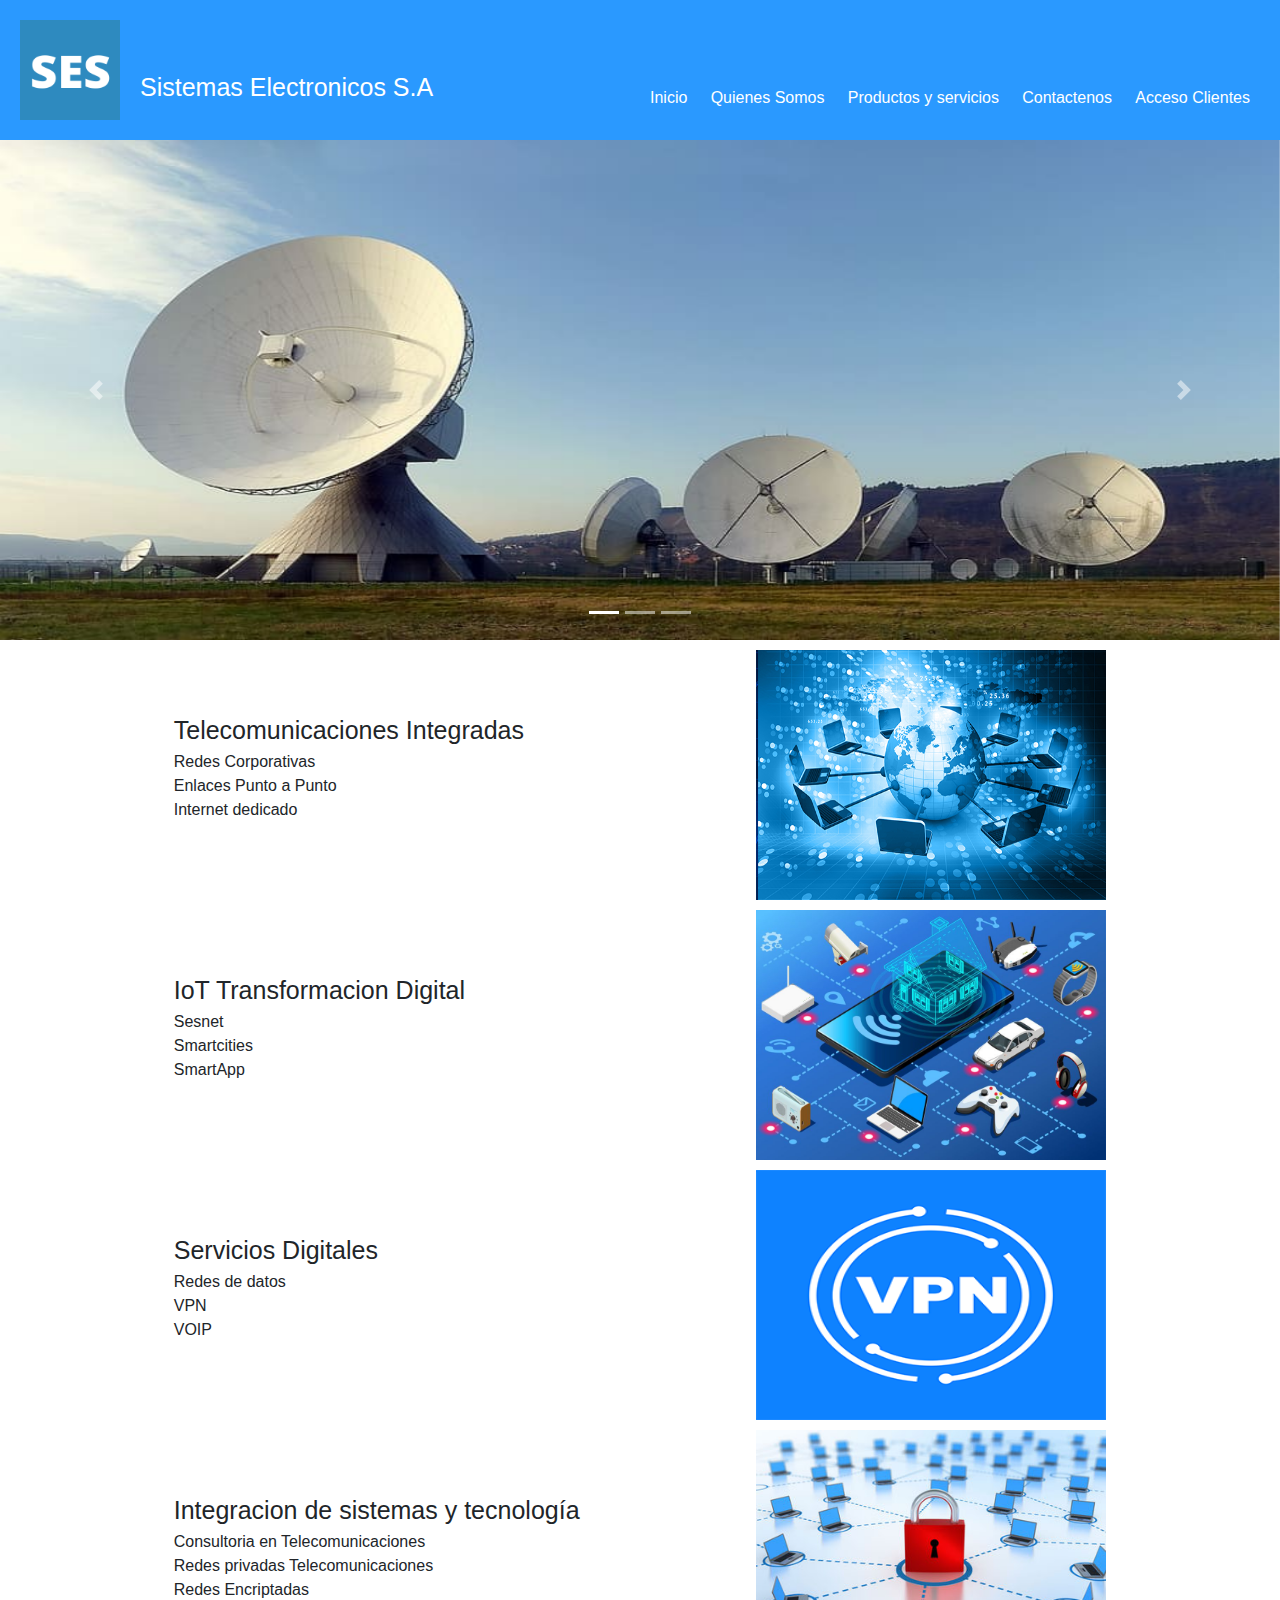
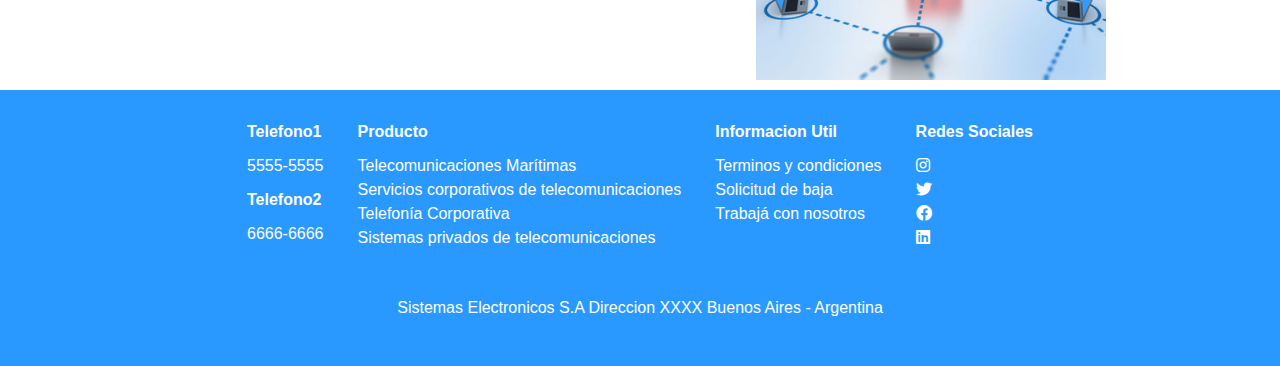
<file: index.html>
<!DOCTYPE html>
<html lang="en">
<head>
    <meta charset="UTF-8">
    <meta http-equiv="X-UA-Compatible" content="IE=edge">
    <meta name="viewport" content="width=device-width, initial-scale=1.0">
    <!-- ESTILOS Y FUENTES -->
    <link rel="stylesheet" href="estilos.css">
    <link href="https://fonts.googleapis.com/css2?family=Open+Sans&display=swap" rel="stylesheet">
    <link rel="stylesheet" href="https://maxcdn.bootstrapcdn.com/bootstrap/4.5.2/css/bootstrap.min.css">
    <link href="https://cdn.jsdelivr.net/npm/bootstrap@5.1.3/dist/css/bootstrap.min.css" rel="stylesheet" integrity="sha384-1BmE4kWBq78iYhFldvKuhfTAU6auU8tT94WrHftjDbrCEXSU1oBoqyl2QvZ6jIW3" crossorigin="anonymous">

    <script src="https://cdn.jsdelivr.net/npm/bootstrap@5.1.3/dist/js/bootstrap.bundle.min.js" integrity="sha384-ka7Sk0Gln4gmtz2MlQnikT1wXgYsOg+OMhuP+IlRH9sENBO0LRn5q+8nbTov4+1p" crossorigin="anonymous"></script>

    <meta name="description" content="Este es el sitio web de SES Sistemas Electrónicos S.A. una de las empresas Argentinas con mayor trayectoria en el sector de las telecomunicaciones.">
    <meta name="keywords"  content="TELECOMUNICACIONES, REDES, VOIP, VPN, ENLACES PUNTO A PUNTO, INTERNET DEDICADO, IOT">

    <!-- FONT AWESOME -->
    <link rel="stylesheet" href="https://cdnjs.cloudflare.com/ajax/libs/font-awesome/6.0.0-beta3/css/all.min.css">

    <title>SES Sistemas Electronicos S.A.</title>

</head>
    <body>
        <div class="contenedor">
        <header>
            <!-- LOGO + BARRA DE NAVEGACION -->
            <nav>
                <div class="headerContenedor">
                    <div class="seccionIzquierda">
                        <div class="logoTitulo">
                            <a href="index.html"><img src="img/SES.png" alt="Logo SES" class="logo"></a>
                            <h1>Sistemas Electronicos S.A</h1>
                        </div>
                    </div>
                    <div class="seccionDerecha">
                        <div class="navegacion">
                            <ul class="navMenu">
                                <li><a href="index.html">Inicio</a></li>
                                <li><a href="quienesSomos.html">Quienes Somos</a></li>
                                <li><a href="productos.html">Productos y servicios</a></li>
                                <li><a href="contactenos.html">Contactenos</a></li>
                                <li><a href="clientes.html">Acceso Clientes</a></li>
                            </ul>
                        </div>
                    </div>
                </div>
            </nav>
    </header>
    <section>
        <!-- SECCION PARA SLIDER -->
        <div id="demo" class="carousel slide" data-ride="carousel">
            <!-- Indicadores -->
            <ul class="carousel-indicators">
              <li data-target="#demo" data-slide-to="0" class="active"></li>
              <li data-target="#demo" data-slide-to="1"></li>
              <li data-target="#demo" data-slide-to="2"></li>
            </ul>
            
            <!-- Slider -->
            <div class="carousel-inner">
              <div class="carousel-item active">
                <img src="img/imagen4.jpg" alt="banner1" width="1100" height="500">
              </div>
              <div class="carousel-item">
                <img src="img/imagen3.jpg" alt="banner2" width="1100" height="500">
              </div>
              <div class="carousel-item">
                <img src="img/imagen.jpg" alt="banner3" width="1100" height="500">
              </div>
            </div>
            
            <!-- Controles -->
            <a class="carousel-control-prev" href="#demo" data-slide="prev">
              <span class="carousel-control-prev-icon"></span>
            </a>
            <a class="carousel-control-next" href="#demo" data-slide="next">
              <span class="carousel-control-next-icon"></span>
            </a>
          </div>
    </section>
    <main>
        <!-- MAIN CON INFORMACION PRINCIPAL -->
        <div class="contenedorMain">
            <div class="ladoIzq"></div>
            <div class="ladoDer"></div>
                <div class="tecoInt">
                    <div class="tecoIntFlex">
                        <ul>
                            <li class="tituloServicio">Telecomunicaciones Integradas</li>
                            <li>Redes Corporativas</li>
                            <li>Enlaces Punto a Punto</li>
                            <li>Internet dedicado</li>
                        </ul>
                        <img src="img/redesCorporativas.png" alt="Logo redesCorporativas" class="imagenMain">
                    </div>
                </div>
                
                <div class="iot">
                    <div class="tecoIntFlex">
                        <ul>
                            <li class="tituloServicio">IoT Transformacion Digital</li>
                            <li>Sesnet</li>
                            <li>Smartcities</li>
                            <li>SmartApp</li>
                        </ul>
                        <img src="img/iot.jpg" alt="Logo IOT" class="imagenMain">
                    </div>
                </div>

                <div class="servDigitales">
                    <div class="tecoIntFlex">
                        <ul>
                            <li class="tituloServicio">Servicios Digitales</li>
                            <li>Redes de datos</li>
                            <li>VPN</li>
                            <li>VOIP</li>
                        </ul>
                        <img src="img/vpn.png" alt="Logo VPN" class="imagenMain">
                    </div>
                </div>

                <div class="integracion">
                    <div class="tecoIntFlex">
                        <ul>
                            <li class="tituloServicio">Integracion de sistemas y tecnología</li>
                            <li>Consultoria en Telecomunicaciones</li>
                            <li>Redes privadas Telecomunicaciones</li>
                            <li>Redes Encriptadas</li>
                        </ul>
                        <img src="img/redesPrivadas.jpg" alt="Logo redesPrivadas" class="imagenMain">
                    </div>
                </div>
        </div>
    </main>
    <footer>
        <!-- FOOTER CON INFORMACION DE CONTACTO / NAVEGACION -->
        <div class="footNav">
                <div class="footLadoIzq"></div>
                <div class="footLadoDer"></div>
                <div class="footInfo">
                    <div class="footInfoBox">
                        <div class="columna">
                            <ul>
                                <li><b>Telefono1</b></li>
                                <a href="">5555-5555</a>
                                <li><b>Telefono2</b></li>
                                <a href="">6666-6666</a>
                            </ul>
                        </div>
                        <div class="columna">
                            <ul>
                                <li><b>Producto</b></li>
                                <a href="">Telecomunicaciones Marítimas</a>
                                <a href="">Servicios corporativos de telecomunicaciones</a>
                                <a href="">Telefonía Corporativa</a>
                                <a href="">Sistemas privados de telecomunicaciones</a>
                            </ul>
                        </div>
                        <div class="columna">
                            <ul>
                                <li><b>Informacion Util</b></li>
                                <a href="">Terminos y condiciones</a>
                                <a href="">Solicitud de baja</a>
                                <a href="">Trabajá con nosotros</a>
                            </ul>
                        </div>
                        <div class="columna">
                            <ul>
                                <li><b>Redes Sociales</b></li>
                                <a href="#"><i class="fab fa-instagram"></i></a>
                                <a href="#"><i class="fab fa-twitter"></i></a>
                                <a href="#"><i class="fab fa-facebook"></i></a>
                                <a href="#"><i class="fab fa-linkedin"></i></a>
                            </ul>
                        </div>
                    </div>
                </div>
            <!-- FOOTER FIN PAGINA -->
            <div class= "footEnd">
                <ul>
                    <li>Sistemas Electronicos S.A Direccion XXXX Buenos Aires - Argentina</li>
                </ul>
            </div>
        </div>
    </footer>  
    </div>
    <script src="https://ajax.googleapis.com/ajax/libs/jquery/3.5.1/jquery.min.js"></script>
    <script src="https://cdnjs.cloudflare.com/ajax/libs/popper.js/1.16.0/umd/popper.min.js"></script>
    <script src="https://maxcdn.bootstrapcdn.com/bootstrap/4.5.2/js/bootstrap.min.js"></script>     
</body>
</html>
</file>
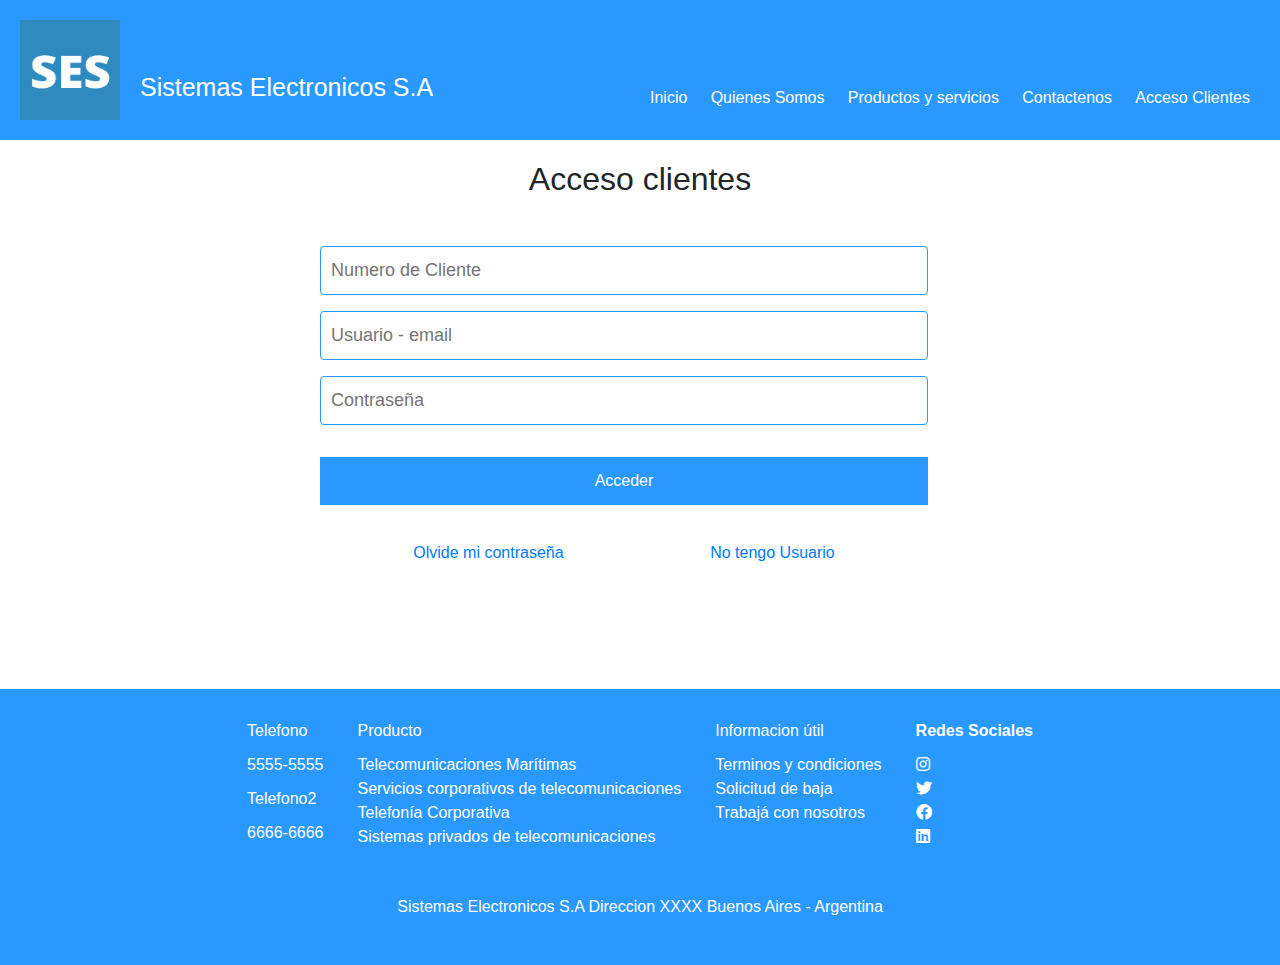
<file: clientes.html>
<!DOCTYPE html>
<html lang="en">
<head>
    <meta charset="UTF-8">
    <meta http-equiv="X-UA-Compatible" content="IE=edge">
    <meta name="viewport" content="width=device-width, initial-scale=1.0">
    <!-- ESTILOS Y FUENTES -->
    <link rel="stylesheet" href="estilos.css">
    <link href="https://fonts.googleapis.com/css2?family=Open+Sans&display=swap" rel="stylesheet">
    <link rel="stylesheet" href="https://maxcdn.bootstrapcdn.com/bootstrap/4.5.2/css/bootstrap.min.css">
    <link href="https://cdn.jsdelivr.net/npm/bootstrap@5.1.3/dist/css/bootstrap.min.css" rel="stylesheet" integrity="sha384-1BmE4kWBq78iYhFldvKuhfTAU6auU8tT94WrHftjDbrCEXSU1oBoqyl2QvZ6jIW3" crossorigin="anonymous">

    <script src="https://cdn.jsdelivr.net/npm/bootstrap@5.1.3/dist/js/bootstrap.bundle.min.js" integrity="sha384-ka7Sk0Gln4gmtz2MlQnikT1wXgYsOg+OMhuP+IlRH9sENBO0LRn5q+8nbTov4+1p" crossorigin="anonymous"></script>

    <meta name="description" content="Este es el sitio web de SES Sistemas Electrónicos S.A. una de las empresas Argentinas con mayor trayectoria en el sector de las telecomunicaciones.">
    <meta name="keywords"  content="TELECOMUNICACIONES, REDES, VOIP, VPN, ENLACES PUNTO A PUNTO, INTERNET DEDICADO, IOT">

    <!-- FONT AWESOME -->
    <link rel="stylesheet" href="https://cdnjs.cloudflare.com/ajax/libs/font-awesome/6.0.0-beta3/css/all.min.css">

    <title>SES Sistemas Electronicos S.A.</title>
</head>
<body>
    <div class="contenedor">
        <header>
            <!-- LOGO + BARRA DE NAVEGACION -->
            <nav>
                <div class="headerContenedor">
                    <div class="seccionIzquierda">
                        <div class="logoTitulo">
                            <a href="index.html"><img src="img/SES.png" alt="Logo SES" class="logo"></a>
                            <h1>Sistemas Electronicos S.A</h1>
                        </div>
                    </div>
                    <div class="seccionDerecha">
                        <div class="navegacion">
                            <ul class="navMenu">
                                <li><a href="index.html">Inicio</a></li>
                                <li><a href="quienesSomos.html">Quienes Somos</a></li>
                                <li><a href="productos.html">Productos y servicios</a></li>
                                <li><a href="contactenos.html">Contactenos</a></li>
                                <li><a href="clientes.html">Acceso Clientes</a></li>
                            </ul>
                        </div>
                    </div>
                </div>
            </nav>
        </nav>
    </header>
    <main>
        <!-- SECCION FORMULARIO INGRESO A SITIO + IMAGEN -->
        <h2 class="container__general_titulo">Acceso clientes</h2>
        <form action="0" class="form-registerClientes">
            <fieldset class="fieldAcceso">
                <input class="controls" type="text" name="nombres" id="nombres" placeholder="Numero de Cliente">
                <input class="controls" type="email" name="apellidos" id="apellidos" placeholder="Usuario - email">
                <input class="controls" type="password" name="correo" id="correo" placeholder="Contraseña">
                <input class="botons" type="reset" value="Acceder">
                <br>
                <div class="usuarioConsulta">
                    <a href="clientes.html">Olvide mi contraseña</a>
                    <a href="clientes.html">No tengo Usuario</a>
                </div>
            </fieldset>
        </form>

    </main>
    <br>
    <footer>
        <!-- FOOTER CON INFORMACION DE CONTACTO / NAVEGACION -->
        <div class="footNav">
                <div class="footLadoIzq"></div>
                <div class="footLadoDer"></div>
                <div class="footInfo">
                    <div class="footInfoBox">
                        <div class="columna">
                            <ul>
                                <li>Telefono</li>
                                <a href="">5555-5555</a>
                                <li>Telefono2</li>
                                <a href="">6666-6666</a>
                            </ul>
                        </div>
                        <div class="columna">
                            <ul>
                                <li>Producto</li>
                                <a href="">Telecomunicaciones Marítimas</a>
                                <a href="">Servicios corporativos de telecomunicaciones</a>
                                <a href="">Telefonía Corporativa</a>
                                <a href="">Sistemas privados de telecomunicaciones</a>
                            </ul>
                        </div>
                        <div class="columna">
                            <ul>
                                <li>Informacion útil</li>
                                <a href="">Terminos y condiciones</a>
                                <a href="">Solicitud de baja</a>
                                <a href="">Trabajá con nosotros</a>
                            </ul>
                        </div>
                        <div class="columna">
                            <ul>
                                <li><b>Redes Sociales</b></li>
                                <a href="#"><i class="fab fa-instagram"></i></a>
                                <a href="#"><i class="fab fa-twitter"></i></a>
                                <a href="#"><i class="fab fa-facebook"></i></a>
                                <a href="#"><i class="fab fa-linkedin"></i></a>
                            </ul>
                        </div>
                    </div>
                </div>
            <!-- FOOTER FIN PAGINA -->
            <div class= "footEnd">
                <ul>
                    <li>Sistemas Electronicos S.A Direccion XXXX Buenos Aires - Argentina</li>
                </ul>
            </div>
        </div>
    </footer>  
    </div>    
</body>
</html>
</file>
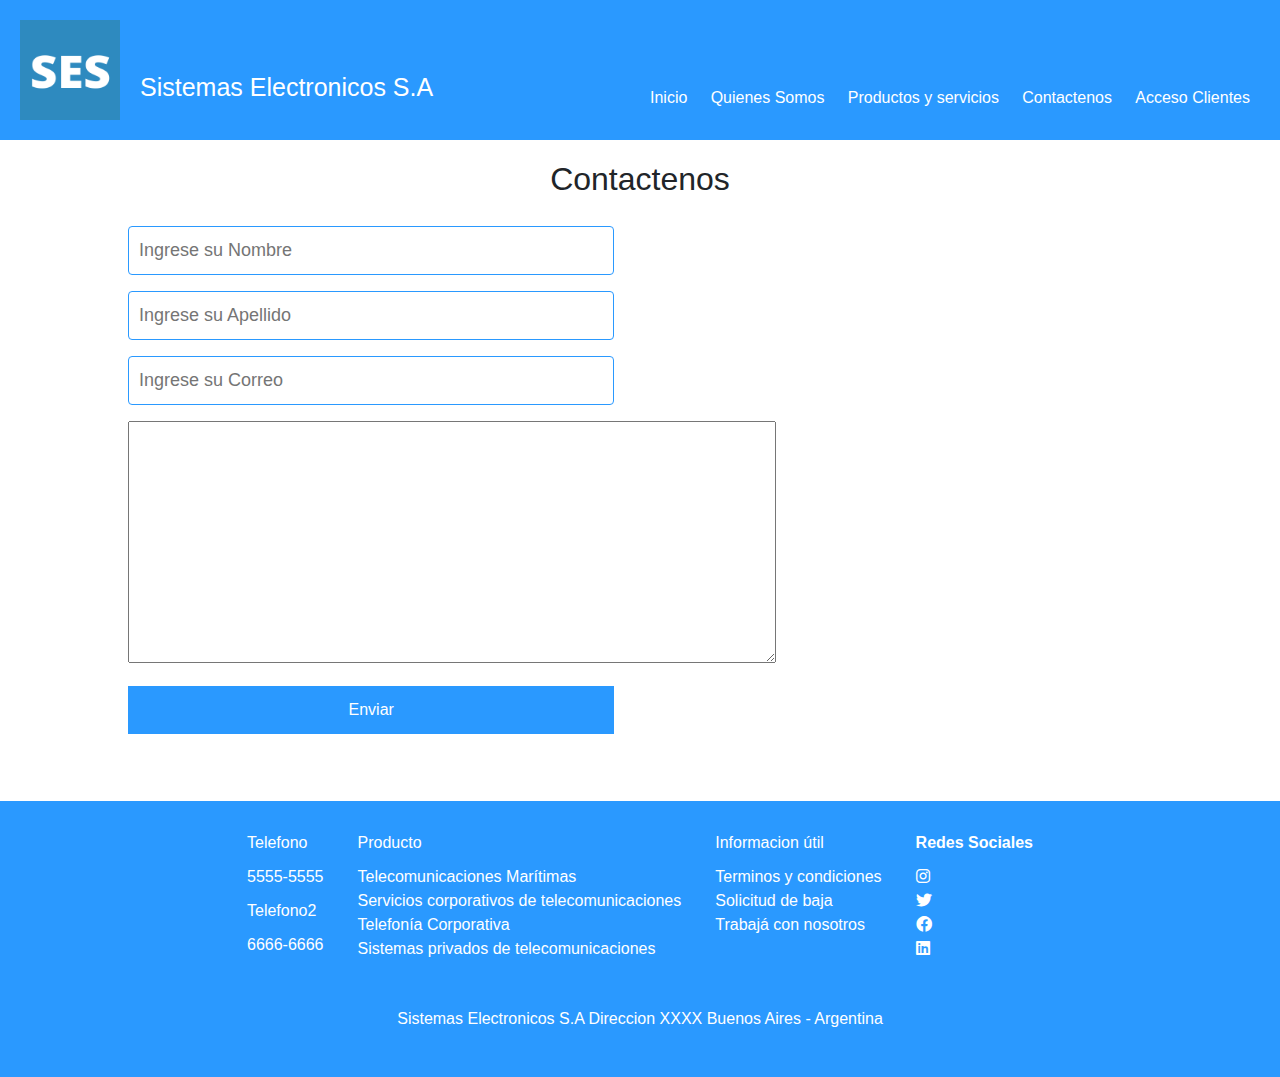
<file: contactenos.html>
<!DOCTYPE html>
<html lang="en">
<head>
    <meta charset="UTF-8">
    <meta http-equiv="X-UA-Compatible" content="IE=edge">
    <meta name="viewport" content="width=device-width, initial-scale=1.0">
    <!-- ESTILOS Y FUENTES -->
    <link rel="stylesheet" href="estilos.css">
    <link href="https://fonts.googleapis.com/css2?family=Open+Sans&display=swap" rel="stylesheet">
    <link rel="stylesheet" href="https://maxcdn.bootstrapcdn.com/bootstrap/4.5.2/css/bootstrap.min.css">
    <link href="https://cdn.jsdelivr.net/npm/bootstrap@5.1.3/dist/css/bootstrap.min.css" rel="stylesheet" integrity="sha384-1BmE4kWBq78iYhFldvKuhfTAU6auU8tT94WrHftjDbrCEXSU1oBoqyl2QvZ6jIW3" crossorigin="anonymous">

    <script src="https://cdn.jsdelivr.net/npm/bootstrap@5.1.3/dist/js/bootstrap.bundle.min.js" integrity="sha384-ka7Sk0Gln4gmtz2MlQnikT1wXgYsOg+OMhuP+IlRH9sENBO0LRn5q+8nbTov4+1p" crossorigin="anonymous"></script>

    <meta name="description" content="Este es el sitio web de SES Sistemas Electrónicos S.A. una de las empresas Argentinas con mayor trayectoria en el sector de las telecomunicaciones.">
    <meta name="keywords"  content="TELECOMUNICACIONES, REDES, VOIP, VPN, ENLACES PUNTO A PUNTO, INTERNET DEDICADO, IOT">

    <!-- FONT AWESOME -->
    <link rel="stylesheet" href="https://cdnjs.cloudflare.com/ajax/libs/font-awesome/6.0.0-beta3/css/all.min.css">

    <title>SES Sistemas Electronicos S.A.</title>
</head>
<body>
    <div class="contenedor">
        <header>
            <!-- LOGO + BARRA DE NAVEGACION -->
            <nav>
                <div class="headerContenedor">
                    <div class="seccionIzquierda">
                        <div class="logoTitulo">
                            <a href="index.html"><img src="img/SES.png" alt="Logo SES" class="logo"></a>
                            <h1>Sistemas Electronicos S.A</h1>
                        </div>
                    </div>
                    <div class="seccionDerecha">
                        <div class="navegacion">
                            <ul class="navMenu">
                                <li><a href="index.html">Inicio</a></li>
                                <li><a href="quienesSomos.html">Quienes Somos</a></li>
                                <li><a href="productos.html">Productos y servicios</a></li>
                                <li><a href="contactenos.html">Contactenos</a></li>
                                <li><a href="clientes.html">Acceso Clientes</a></li>
                            </ul>
                        </div>
                    </div>
                </div>
            </nav>
        </nav>
    </header>
    <section>
        <div class="banner">
        </div>
    </section>
    <main>
        <h2 class="container__general_titulo">Contactenos</h2>
            <form action="0" class="form-register">
                <fieldset>
                    <input class="controls" type="text" name="nombres" id="nombres" placeholder="Ingrese su Nombre">
                    <input class="controls" type="text" name="apellidos" id="apellidos" placeholder="Ingrese su Apellido">
                    <input class="controls" type="email" name="correo" id="correo" placeholder="Ingrese su Correo">
                    <textarea name="mensaje" id="mensaje" cols="68" rows="10"></textarea>
                    <input class="botons" type="reset" value="Enviar">
                </fieldset>
                <fieldset style="border:0px">
                    <iframe src="https://www.google.com/maps/embed?pb=!1m18!1m12!1m3!1d3283.710853649262!2d-58.453422942433704!3d-34.611472437003854!2m3!1f0!2f0!3f0!3m2!1i1024!2i768!4f13.1!3m3!1m2!1s0x95bcca1a74e1808f%3A0x20caec236db0c053!2sEspinosa%201045%2C%20C1405%20AMM%2C%20Buenos%20Aires!5e0!3m2!1ses-419!2sar!4v1638552937578!5m2!1ses-419!2sar" width="700" height="520" style="border:0;" allowfullscreen="" loading="lazy" class="mapa"></iframe>
                </fieldset>
            </form>
    </main>
    <footer>
        <!-- FOOTER CON INFORMACION DE CONTACTO / NAVEGACION -->
        <div class="footNav">
                <div class="footLadoIzq"></div>
                <div class="footLadoDer"></div>
                <div class="footInfo">
                    <div class="footInfoBox">
                        <div class="columna">
                            <ul>
                                <li>Telefono</li>
                                <a href="">5555-5555</a>
                                <li>Telefono2</li>
                                <a href="">6666-6666</a>
                            </ul>
                        </div>
                        <div class="columna">
                            <ul>
                                <li>Producto</li>
                                <a href="">Telecomunicaciones Marítimas</a>
                                <a href="">Servicios corporativos de telecomunicaciones</a>
                                <a href="">Telefonía Corporativa</a>
                                <a href="">Sistemas privados de telecomunicaciones</a>
                            </ul>
                        </div>
                        <div class="columna">
                            <ul>
                                <li>Informacion útil</li>
                                <a href="">Terminos y condiciones</a>
                                <a href="">Solicitud de baja</a>
                                <a href="">Trabajá con nosotros</a>
                            </ul>
                        </div>
                        <div class="columna">
                            <ul>
                                <li><b>Redes Sociales</b></li>
                                <a href="#"><i class="fab fa-instagram"></i></a>
                                <a href="#"><i class="fab fa-twitter"></i></a>
                                <a href="#"><i class="fab fa-facebook"></i></a>
                                <a href="#"><i class="fab fa-linkedin"></i></a>
                            </ul>
                        </div>
                    </div>
                </div>
            <!-- FOOTER FIN PAGINA -->
            <div class= "footEnd">
                <ul>
                    <li>Sistemas Electronicos S.A Direccion XXXX Buenos Aires - Argentina</li>
                </ul>
            </div>
        </div>
    </footer>  
    </div>    
</body>
</html>
</file>
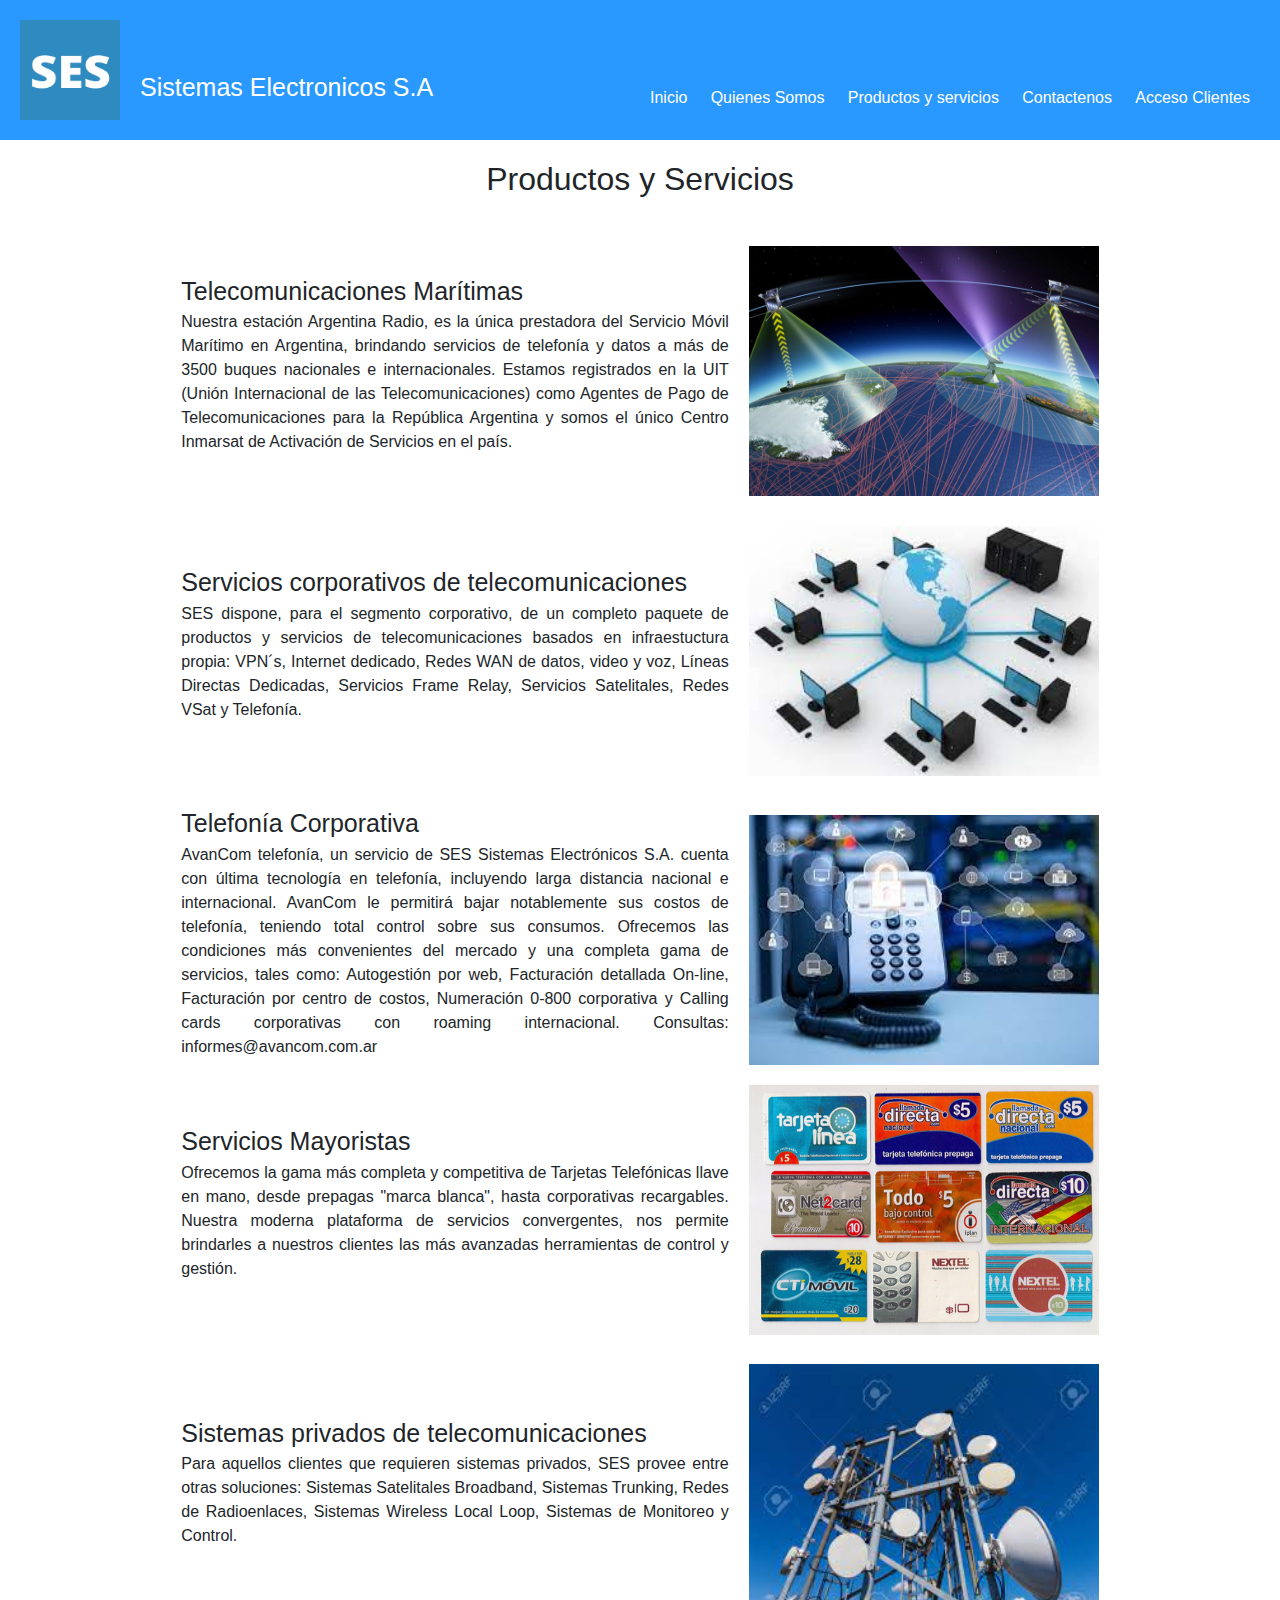
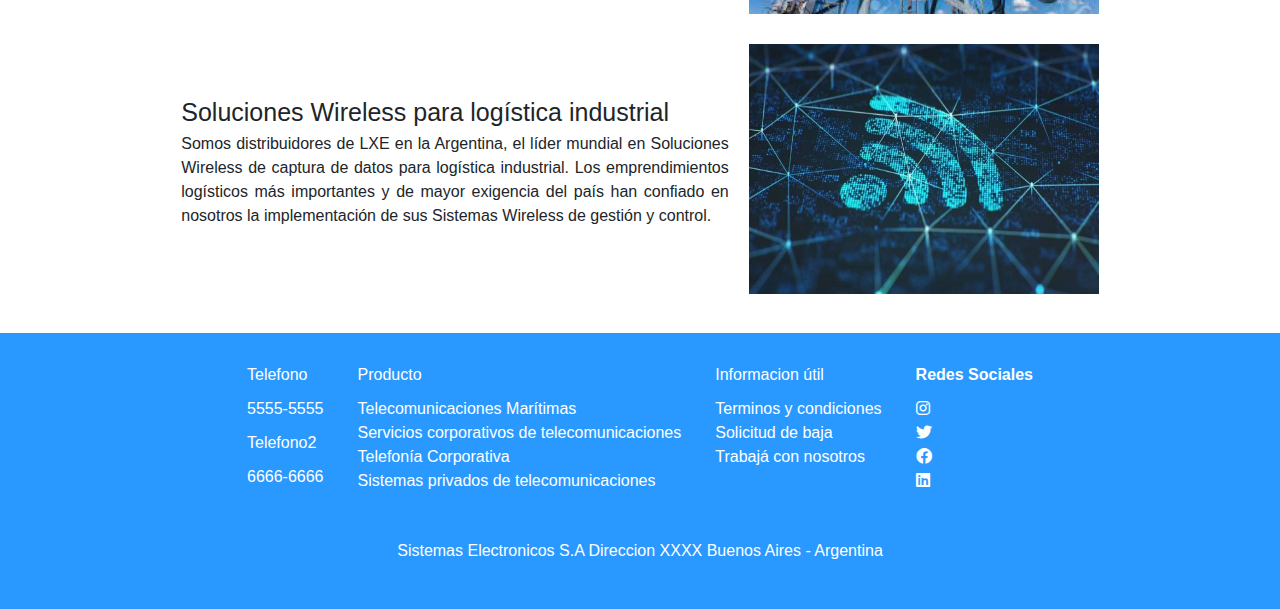
<file: productos.html>
<!DOCTYPE html>
<html lang="en">
<head>
    <meta charset="UTF-8">
    <meta http-equiv="X-UA-Compatible" content="IE=edge">
    <meta name="viewport" content="width=device-width, initial-scale=1.0">
    <!-- ESTILOS Y FUENTES -->
    <link rel="stylesheet" href="estilos.css">
    <link href="https://fonts.googleapis.com/css2?family=Open+Sans&display=swap" rel="stylesheet">
    <link rel="stylesheet" href="https://maxcdn.bootstrapcdn.com/bootstrap/4.5.2/css/bootstrap.min.css">
    <link href="https://cdn.jsdelivr.net/npm/bootstrap@5.1.3/dist/css/bootstrap.min.css" rel="stylesheet" integrity="sha384-1BmE4kWBq78iYhFldvKuhfTAU6auU8tT94WrHftjDbrCEXSU1oBoqyl2QvZ6jIW3" crossorigin="anonymous">

    <script src="https://cdn.jsdelivr.net/npm/bootstrap@5.1.3/dist/js/bootstrap.bundle.min.js" integrity="sha384-ka7Sk0Gln4gmtz2MlQnikT1wXgYsOg+OMhuP+IlRH9sENBO0LRn5q+8nbTov4+1p" crossorigin="anonymous"></script>

    <meta name="description" content="Este es el sitio web de SES Sistemas Electrónicos S.A. una de las empresas Argentinas con mayor trayectoria en el sector de las telecomunicaciones.">
    <meta name="keywords"  content="TELECOMUNICACIONES, REDES, VOIP, VPN, ENLACES PUNTO A PUNTO, INTERNET DEDICADO, IOT">

    <!-- FONT AWESOME -->
    <link rel="stylesheet" href="https://cdnjs.cloudflare.com/ajax/libs/font-awesome/6.0.0-beta3/css/all.min.css">

    <title>SES Sistemas Electronicos S.A.</title>
</head>
<body>
    <div class="contenedor">
        <header>
            <!-- LOGO + BARRA DE NAVEGACION -->
            <nav>
                <div class="headerContenedor">
                    <div class="seccionIzquierda">
                        <div class="logoTitulo">
                            <a href="index.html"><img src="img/SES.png" alt="Logo SES" class="logo"></a>
                            <h1>Sistemas Electronicos S.A</h1>
                        </div>
                    </div>
                    <div class="seccionDerecha">
                        <div class="navegacion">
                            <ul class="navMenu">
                                <li><a href="index.html">Inicio</a></li>
                                <li><a href="quienesSomos.html">Quienes Somos</a></li>
                                <li><a href="productos.html">Productos y servicios</a></li>
                                <li><a href="contactenos.html">Contactenos</a></li>
                                <li><a href="clientes.html">Acceso Clientes</a></li>
                            </ul>
                        </div>
                    </div>
                </div>
            </nav>
        </header>
    <main>
        <!-- DESCRIPCION PRODUCTOS Y SERVICIOS -->
        <h2 class="tituloProd">Productos y Servicios</h2>
        <div class="contenedorMain-prod">
            <div class="ladoIzq"></div>
            <div class="ladoDer"></div>
                <div class="tecoMaritima">
                    <div class="prodServFlex">
                        <ul>
                            <li class="tituloServicio">Telecomunicaciones Marítimas</li>
                            <li class="descripcionServ">Nuestra estación Argentina Radio, es la única prestadora del Servicio Móvil Marítimo en Argentina, brindando servicios de telefonía y datos a más de 3500 buques nacionales e internacionales. Estamos registrados en la UIT (Unión Internacional de las Telecomunicaciones) como Agentes de Pago de Telecomunicaciones para la República Argentina y somos el único Centro Inmarsat de Activación de Servicios en el país.</li>
                        </ul>
                        <img src="img\maritima.jpg" alt="Telecomunicaciones maritimas" class="imgProductos">
                    </div>
                </div>
                
                <div class="servComu">
                    <div class="prodServFlex">
                        <ul>
                            <li class="tituloServicio">Servicios corporativos de telecomunicaciones</li>
                            <li class="descripcionServ">SES dispone, para el segmento corporativo, de un completo paquete de productos y servicios de telecomunicaciones basados en infraestuctura propia: VPN´s, Internet dedicado, Redes WAN de datos, video y voz, Líneas Directas Dedicadas, Servicios Frame Relay, Servicios Satelitales, Redes VSat y Telefonía.</li>
                        </ul>
                        <img src="img\wan.jpg" alt="Servicios WAN" class="imgProductos">
                    </div>
                </div>

                <div class="telCorp">
                    <div class="prodServFlex">
                        <ul>
                            <li class="tituloServicio">Telefonía Corporativa</li>
                            <li class="descripcionServ">AvanCom telefonía, un servicio de SES Sistemas Electrónicos S.A. cuenta con última tecnología en telefonía, incluyendo larga distancia nacional e internacional. AvanCom le permitirá bajar notablemente sus costos de telefonía, teniendo total control sobre sus consumos. Ofrecemos las condiciones más convenientes del mercado y una completa gama de servicios, tales como: Autogestión por web, Facturación detallada On-line, Facturación por centro de costos, Numeración 0-800 corporativa y Calling cards corporativas con roaming internacional. Consultas: informes@avancom.com.ar</li>
                        </ul>
                        <img src="img\telefonia.jpg" alt="Telefonia corporativa" class="imgProductos">
                    </div>
                </div>

                <div class="servMay">
                    <div class="prodServFlex">
                        <ul>
                            <li class="tituloServicio">Servicios Mayoristas</li>
                            <li class="descripcionServ">Ofrecemos la gama más completa y competitiva de Tarjetas Telefónicas llave en mano, desde prepagas "marca blanca", hasta corporativas recargables. Nuestra moderna plataforma de servicios convergentes, nos permite brindarles a nuestros clientes las más avanzadas herramientas de control y gestión. </li>
                        </ul>
                        <img src="img\tarjetas.jpg" alt="Tarjetas telefonicas" class="imgProductos">
                    </div>
                </div>

                <div class="sistPrivTeco">
                    <div class="prodServFlex">
                        <ul>
                            <li class="tituloServicio">Sistemas privados de telecomunicaciones</li>
                            <li class="descripcionServ">Para aquellos clientes que requieren sistemas privados, SES provee entre otras soluciones: Sistemas Satelitales Broadband, Sistemas Trunking, Redes de Radioenlaces, Sistemas Wireless Local Loop, Sistemas de Monitoreo y Control.</li>
                        </ul>
                        <img src="img\radioenlace.jpg" alt="Radioenlaces" class="imgProductos">
                    </div>
                </div>

                <div class="solWireless">
                    <div class="prodServFlex">
                        <ul>
                            <li class="tituloServicio">Soluciones Wireless para logística industrial</li>
                            <li class="descripcionServ">Somos distribuidores de LXE en la Argentina, el líder mundial en Soluciones Wireless de captura de datos para logística industrial. Los emprendimientos logísticos más importantes y de mayor exigencia del país han confiado en nosotros la implementación de sus Sistemas Wireless de gestión y control.</li>
                        </ul>
                        <img src="img\wifi.jpg" alt="Wireless - WIFI" class="imgProductos">
                    </div>
                </div>
            </div>
    </main>
    <footer>
        <!-- FOOTER CON INFORMACION DE CONTACTO / NAVEGACION -->
        <div class="footNav">
                <div class="footLadoIzq"></div>
                <div class="footLadoDer"></div>
                <div class="footInfo">
                    <div class="footInfoBox">
                        <div class="columna">
                            <ul>
                                <li>Telefono</li>
                                <a href="">5555-5555</a>
                                <li>Telefono2</li>
                                <a href="">6666-6666</a>
                            </ul>
                        </div>
                        <div class="columna">
                            <ul>
                                <li>Producto</li>
                                <a href="">Telecomunicaciones Marítimas</a>
                                <a href="">Servicios corporativos de telecomunicaciones</a>
                                <a href="">Telefonía Corporativa</a>
                                <a href="">Sistemas privados de telecomunicaciones</a>
                            </ul>
                        </div>
                        <div class="columna">
                            <ul>
                                <li>Informacion útil</li>
                                <a href="">Terminos y condiciones</a>
                                <a href="">Solicitud de baja</a>
                                <a href="">Trabajá con nosotros</a>
                            </ul>
                        </div>
                        <div class="columna">
                            <ul>
                                <li><b>Redes Sociales</b></li>
                                <a href="#"><i class="fab fa-instagram"></i></a>
                                <a href="#"><i class="fab fa-twitter"></i></a>
                                <a href="#"><i class="fab fa-facebook"></i></a>
                                <a href="#"><i class="fab fa-linkedin"></i></a>
                            </ul>
                        </div>
                    </div>
                </div>
            <!-- FOOTER FIN PAGINA -->
            <div class= "footEnd">
                <ul>
                    <li>Sistemas Electronicos S.A Direccion XXXX Buenos Aires - Argentina</li>
                </ul>
            </div>
        </div>
    </footer>  
    </div>    
</body>
</html>
</file>
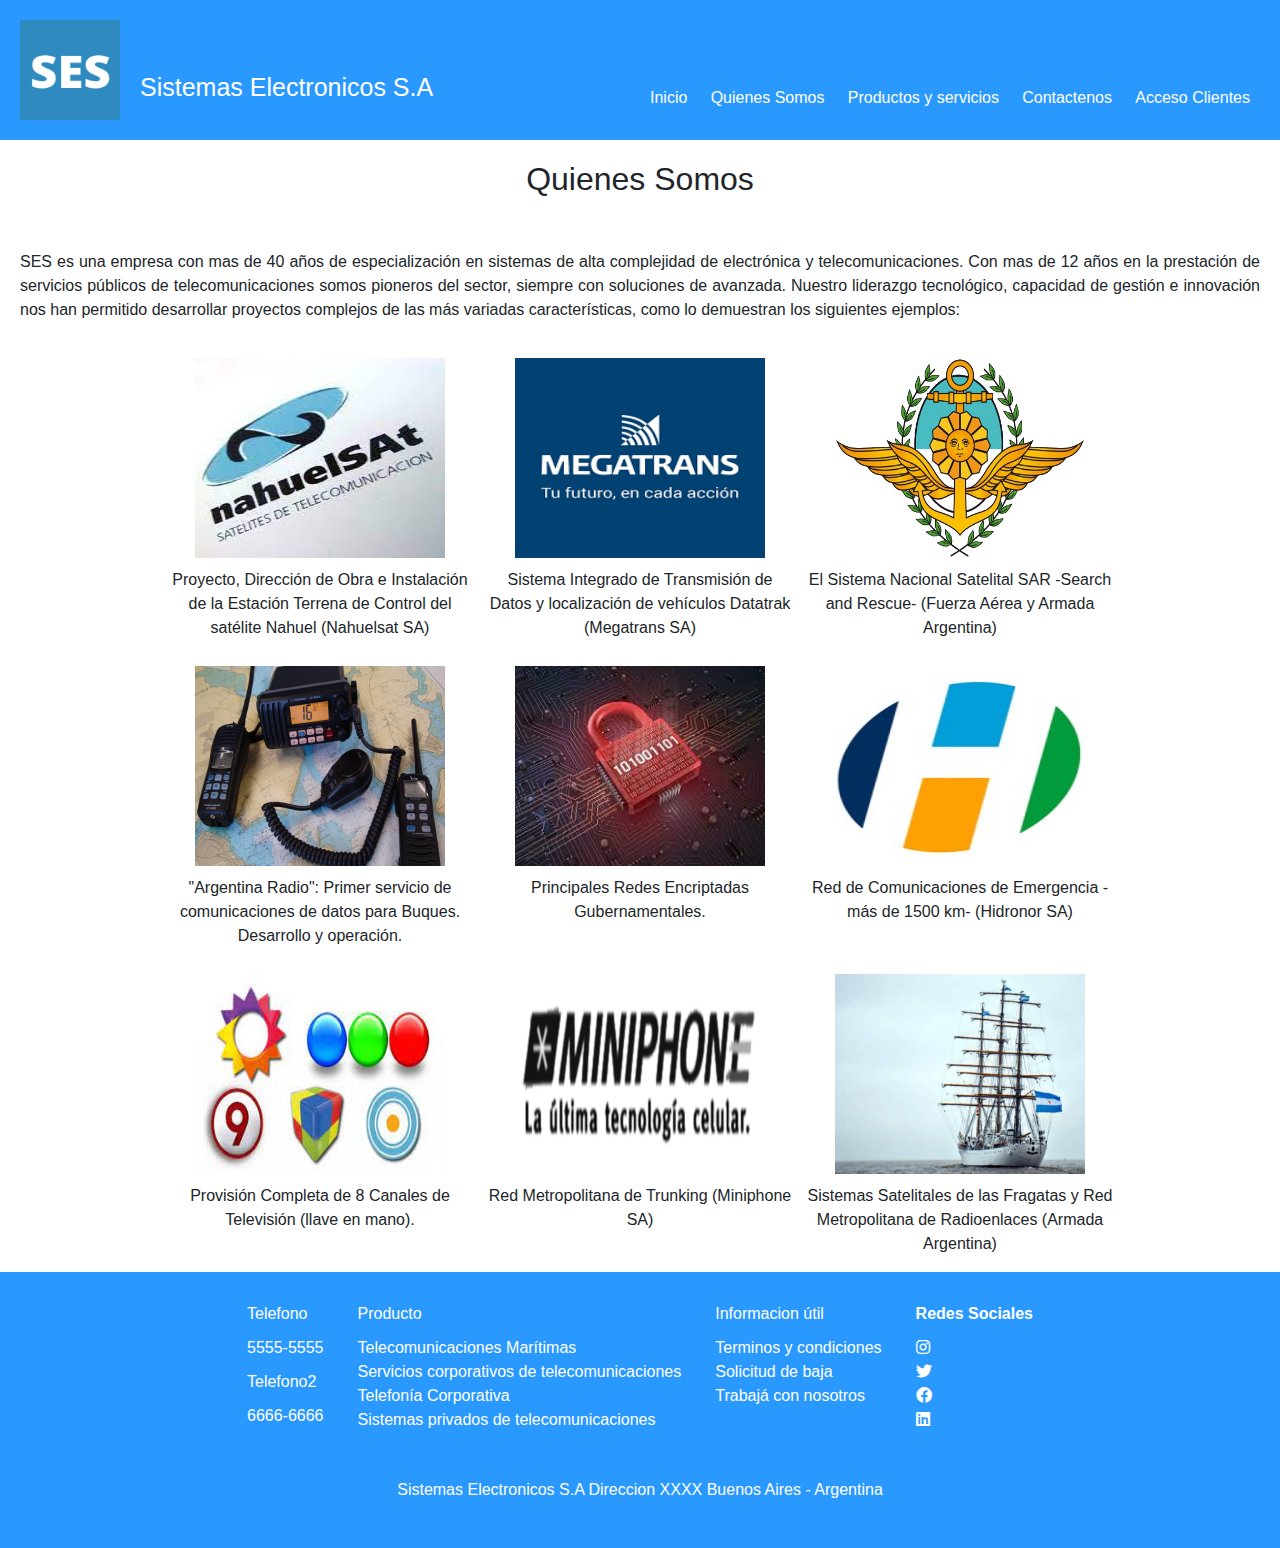
<file: quienesSomos.html>
<!DOCTYPE html>
<html lang="en">
<head>
    <meta charset="UTF-8">
    <meta http-equiv="X-UA-Compatible" content="IE=edge">
    <meta name="viewport" content="width=device-width, initial-scale=1.0">
    <!-- ESTILOS Y FUENTES -->
    <link rel="stylesheet" href="estilos.css">
    <link href="https://fonts.googleapis.com/css2?family=Open+Sans&display=swap" rel="stylesheet">
    <link rel="stylesheet" href="https://maxcdn.bootstrapcdn.com/bootstrap/4.5.2/css/bootstrap.min.css">
    <link href="https://cdn.jsdelivr.net/npm/bootstrap@5.1.3/dist/css/bootstrap.min.css" rel="stylesheet" integrity="sha384-1BmE4kWBq78iYhFldvKuhfTAU6auU8tT94WrHftjDbrCEXSU1oBoqyl2QvZ6jIW3" crossorigin="anonymous">

    <script src="https://cdn.jsdelivr.net/npm/bootstrap@5.1.3/dist/js/bootstrap.bundle.min.js" integrity="sha384-ka7Sk0Gln4gmtz2MlQnikT1wXgYsOg+OMhuP+IlRH9sENBO0LRn5q+8nbTov4+1p" crossorigin="anonymous"></script>

    <meta name="description" content="Este es el sitio web de SES Sistemas Electrónicos S.A. una de las empresas Argentinas con mayor trayectoria en el sector de las telecomunicaciones.">
    <meta name="keywords"  content="TELECOMUNICACIONES, REDES, VOIP, VPN, ENLACES PUNTO A PUNTO, INTERNET DEDICADO, IOT">

    <!-- FONT AWESOME -->
    <link rel="stylesheet" href="https://cdnjs.cloudflare.com/ajax/libs/font-awesome/6.0.0-beta3/css/all.min.css">

    <title>SES Sistemas Electronicos S.A.</title>

</head>
    <body>
        <div class="contenedor">
        <header>
            <!-- LOGO + BARRA DE NAVEGACION -->
            <nav>
                <div class="headerContenedor">
                    <div class="seccionIzquierda">
                        <div class="logoTitulo">
                            <a href="index.html"><img src="img/SES.png" alt="Logo SES" class="logo"></a>
                            <h1>Sistemas Electronicos S.A</h1>
                        </div>
                    </div>
                    <div class="seccionDerecha">
                        <div class="navegacion">
                            <ul class="navMenu">
                                <li><a href="index.html">Inicio</a></li>
                                <li><a href="quienesSomos.html">Quienes Somos</a></li>
                                <li><a href="productos.html">Productos y servicios</a></li>
                                <li><a href="contactenos.html">Contactenos</a></li>
                                <li><a href="clientes.html">Acceso Clientes</a></li>
                            </ul>
                        </div>
                    </div>
                </div>
            </nav>
        </header>
    <main>
        <!-- DESCRIPCION QUIENES SOMOS + DESCRIPCION DE TRABAJOS/PROYECTOS -->
        <h2 class="tituloQuienes">Quienes Somos</h2>
        <br>
        <p class="quienesDesc">
            SES es una empresa con mas de 40 años de especialización en sistemas de alta complejidad de electrónica y telecomunicaciones. Con mas de 12 años en la prestación de servicios públicos de telecomunicaciones somos pioneros del sector, siempre con soluciones de avanzada.
            Nuestro liderazgo tecnológico, capacidad de gestión e innovación nos han permitido desarrollar proyectos complejos de las más variadas características, como lo demuestran los siguientes ejemplos: 
        </p>
            <div class="contenedorMain-quienes">
                <div class="ladoIzq"></div>
                <div class="ladoDer"></div>
                    <div class="proy1">
                        <div class="quienesFlex">
                            <img src="img/nahuelsat.jpg" alt="Nahuelsat" class="imgQuienes">
                            <ul>
                                <li>Proyecto, Dirección de Obra e Instalación de la Estación Terrena de Control del satélite Nahuel (Nahuelsat SA)</li>
                            </ul>
                        </div>
                    </div>
                    
                    <div class="proy2">
                        <div class="quienesFlex">
                            <img src="img/megatrans.png" alt="Megatrans" class="imgQuienes">
                            <ul>
                                <li>Sistema Integrado de Transmisión de Datos y localización de vehículos Datatrak (Megatrans SA) </li>
                            </ul>
                        </div>
                    </div>
    
                    <div class="proy3">
                        <div class="quienesFlex">
                            <img src="img/FFAA.png" alt="FFAA" class="imgQuienes">
                            <ul>
                                <li>El Sistema Nacional Satelital SAR -Search and Rescue- (Fuerza Aérea y Armada Argentina) </li>
                            </ul>
                        </div>
                    </div>
    
                    <div class="proy4">
                        <div class="quienesFlex">
                            <img src="img/radioarg.jpg" alt="Argentina Radio" class="imgQuienes">
                            <ul>
                                <li>"Argentina Radio": Primer servicio de comunicaciones de datos para Buques. Desarrollo y operación. </li>
                            </ul>
                        </div>
                    </div>
    
                    <div class="proy5">
                        <div class="quienesFlex">
                            <img src="img/redesencriptadas.jpg" alt="redesencriptadas" class="imgQuienes">
                            <ul>
                                <li>Principales Redes Encriptadas Gubernamentales. </li>
                            </ul>
                        </div>
                    </div>
    
                    <div class="proy6">
                        <div class="quienesFlex">
                            <img src="img/hidronor.jpg" alt="Hidronor SA" class="imgQuienes">
                            <ul>
                                <li>Red de Comunicaciones de Emergencia -más de 1500 km- (Hidronor SA) </li>
                            </ul>
                        </div>
                    </div>

                    <div class="proy7">
                        <div class="quienesFlex">
                            <img src="img/canales.jpg" alt="VPN" class="imgQuienes">
                            <ul>
                                <li>Provisión Completa de 8 Canales de Televisión (llave en mano). </li>
                            </ul>
                        </div>
                    </div>

                    <div class="proy8">
                        <div class="quienesFlex">
                            <img src="img/miniphone.png" alt="VPN" class="imgQuienes">
                            <ul>
                                <li>Red Metropolitana de Trunking (Miniphone SA) </li>
                            </ul>
                        </div>
                    </div>

                    <div class="proy9">
                        <div class="quienesFlex">
                            <img src="img/fragata.jpg" alt="VPN" class="imgQuienes">
                            <ul>
                                <li>Sistemas Satelitales de las Fragatas y Red Metropolitana de Radioenlaces (Armada Argentina) </li>
                            </ul>
                        </div>
                    </div>
            </div>
    </main>
    <footer>
        <!-- FOOTER CON INFORMACION DE CONTACTO / NAVEGACION -->
        <div class="footNav">
                <div class="footLadoIzq"></div>
                <div class="footLadoDer"></div>
                <div class="footInfo">
                    <div class="footInfoBox">
                        <div class="columna">
                            <ul>
                                <li>Telefono</li>
                                <a href="">5555-5555</a>
                                <li>Telefono2</li>
                                <a href="">6666-6666</a>
                            </ul>
                        </div>
                        <div class="columna">
                            <ul>
                                <li>Producto</li>
                                <a href="">Telecomunicaciones Marítimas</a>
                                <a href="">Servicios corporativos de telecomunicaciones</a>
                                <a href="">Telefonía Corporativa</a>
                                <a href="">Sistemas privados de telecomunicaciones</a>
                            </ul>
                        </div>
                        <div class="columna">
                            <ul>
                                <li>Informacion útil</li>
                                <a href="">Terminos y condiciones</a>
                                <a href="">Solicitud de baja</a>
                                <a href="">Trabajá con nosotros</a>
                            </ul>
                        </div>
                        <div class="columna">
                            <ul>
                                <li><b>Redes Sociales</b></li>
                                <a href="#"><i class="fab fa-instagram"></i></a>
                                <a href="#"><i class="fab fa-twitter"></i></a>
                                <a href="#"><i class="fab fa-facebook"></i></a>
                                <a href="#"><i class="fab fa-linkedin"></i></a>
                            </ul>
                        </div>
                    </div>
                </div>
            <!-- FOOTER FIN PAGINA -->
            <div class= "footEnd">
                <ul>
                    <li>Sistemas Electronicos S.A Direccion XXXX Buenos Aires - Argentina</li>
                </ul>
            </div>
        </div>
    </footer>  
    </div>  
</body>
</html>
</file>
<file: estilos.css>
/* INICIO PAGINA SIN MARGENES */
*{
    margin: 0;
    padding: 0;
    box-sizing: border-box;
}

/* FUENTE A UTILIZAR */
body{
    font-family: 'Open Sans', sans-serif;
}

/* FUENTE A UTILIZAR */

.contenedor{
    width: 100%;
    display: grid;
}

/* SECCION CONTENEDOR HEADER */

.headerContenedor{
    width: 100%;
    height: auto;
    padding: 20px;
    background-color: #2a99FF;
    display: grid;
    grid-template-columns: 1fr 1fr;

}

/* SECCION ESTILOS NAVEGACION IZQUIERDA */

.seccionIzquierda{
    display: flex;
    align-items: flex-end;
}

.logoTitulo{
    display: flex;
    gap: 10px;
}

.logoTitulo h1{
    color: #FFFFFF;
    display: flex;
    align-items: flex-end;
    padding: 10px;
    font-size: 25px;
}

.logo{
    height: 100px;
    width: 100px;
}

/* SECCION ESTILOS NAVEGACION DERECHA */
.seccionDerecha{
    display: flex;
    align-items: flex-end;
}

.navegacion{
    width: 100%;
    height: 100%;
    /*display: flex;
    flex-direction: column;
    justify-content: space-between;*/
}

.navMenu{
    height: 100%;
    display: flex;
    align-items: flex-end;
    justify-content: space-between;
}

.navCliente{
    display: flex;
    flex-direction: row-reverse;

}

/* ESTILO HOVER BARRA NAVEGACION + ESTILOS LI / A */

.navegacion li a:hover{
    background-color: #FFFFFF;
    color: #2a99FF;
}

.navegacion li{
    list-style: none;
    padding: 10px;
}

.navegacion li a{
    text-decoration: none;
    color: #FFFFFF;
}

/* SLIDER */

.carousel-inner img {
    width: 100%;
    background-position: center;
    background-size: cover;
}

/* ESTILOS MAIN INDEX*/

.contenedorMain{
    width: 100%;
    height: auto;
    display: grid;
    padding: 10px;
    grid-template-columns: 0.5fr 1.5fr 1.5fr 0.5fr; 
    grid-template-rows: 1fr 1fr 1fr 1fr; 
    gap: 10px 10px; 
    grid-template-areas: 
    "ladoIzq tecoInt tecoInt ladoDer"
    "ladoIzq iot iot ladoDer"
    "ladoIzq servDigitales servDigitales ladoDer"
    "ladoIzq integracion integracion ladoDer";
}

.ladoIzq{ 
    grid-area: ladoIzq;
}
.ladoDer{ 
    grid-area: ladoDer;
}
.tecoInt{ 
    grid-area: tecoInt;
}
.iot{ 
    grid-area: iot; 
}
.servDigitales{ 
    grid-area: servDigitales;
}
.integracion{ 
    grid-area: integracion;
}

.tecoIntFlex{ 
    display: flex;
    justify-content: space-between;
    align-items: center;
} 

.tituloServicio{
    font-size: 25px;
}

.tecoIntFlex li{
    list-style: none;
}

/* ESTILOS IMAGENES MAIN */

.imagenMain{
    width: 350px;
    height: 250px;
}


/* ESTILOS FOOTER */

.footNav{
    width: 100%;
    height: auto;
    background-color: #2a99FF;
    color: #FFFFFF;
    padding: 10px;
    display: grid; 
    grid-template-columns: 1fr 1fr 1fr 1fr 1fr 1fr; 
    grid-template-rows: 1.5fr 0.5fr; 
    gap: 0px 0px; 
    grid-template-areas: 
      "ladoIzq footInfo footInfo footInfo footInfo ladoDer"
      "footEnd footEnd footEnd footEnd footEnd footEnd";
}

.footNav li{
    list-style: none;
    padding-top: 10px;
    padding-bottom: 10px;
}

.footNav a{
    text-decoration: none;
    color: #FFFFFF;
}

/* ESTILOS FOOTER INFORMACION GENERAL, SE DIVIDE EN 4 COLUMNAS + ESPACIOS LATERALES */

.footInfo{ 
    grid-area: footInfo; 
}

.footInfoBox{
    padding: 10px;
    display: flex;
    flex-flow: row wrap;
    justify-content: space-around;
}

.columna ul{
    display: flex;
    flex-direction: column;
}

/* ESTILOS FOOTER FIN PAGINA */

.footEnd{ 
    grid-area: footEnd; 
    padding: 10px;
    font-size: 16px;
}

.footEnd li{
    text-align: center;
}

/* ESTILOS MAIN PRODCUTOS Y SERVICIOS*/

.tituloProd{
    text-align: center;
    padding: 20px;
}

.contenedorMain-prod{
    width: 100%;
    height: auto;
    display: grid;
    padding: 20px;
    grid-template-columns: 0.5fr 1.5fr 1.5fr 0.5fr; 
    grid-template-rows: 1fr 1fr 1fr 1fr 1fr 1fr; 
    gap: 10px 10px; 
    grid-template-areas: 
    "ladoIzq tecoMaritima tecoMaritima ladoDer"
    "ladoIzq servComu servComu ladoDer"
    "ladoIzq telCorp telCorp ladoDer"
    "ladoIzq servMay servMay ladoDer"
    "ladoIzq sistPrivTeco sistPrivTeco ladoDer"
    "ladoIzq solWireless solWireless ladoDer";
}

.tecoMaritima{ 
    grid-area: tecoMaritima;
}
.servComu{ 
    grid-area: servComu; 
}
.telCorp{ 
    grid-area: telCorp;
}
.servMay{ 
    grid-area: servMay;
}
.sistPrivTeco{ 
    grid-area: sistPrivTeco;
}
.solWireless{ 
    grid-area: solWireless;
}

.prodServFlex{ 
    display: flex;
    justify-content: space-between;
    align-items: center;
} 

.tituloServicio{
    font-size: 25px;
}

.prodServFlex li{
    list-style: none;
    text-align: justify;
}

.descripcionServ{
    padding-right: 20px ;
}

.imgProductos{
    width: 350px;
    height: 250px;
}


/* ESTILOS MAIN - QUIENES SOMOS*/

.tituloQuienes{
    text-align: center;
    padding: 20px;
}

.quienesDesc{
    padding-left: 20px;
    padding-right: 20px;
    padding-bottom: 20px;
    text-align: justify;
}

.contenedorMain-quienes{
    display: grid; 
    grid-template-columns: 0.5fr 1fr 1fr 1fr 0.5fr; 
    grid-template-rows: 1fr 1fr 1fr; 
    gap: 10px 10px; 
    grid-template-areas: 
    "ladoIzq proy1 proy2 proy3 ladoDer"
    "ladoIzq proy4 proy5 proy6 ladoDer"
    "ladoIzq proy7 proy8 proy9 ladoDer"; 
}

.ladoIzq{ 
    grid-area: ladoIzq; 
}
.proy1{ 
    grid-area: proy1;
 }
.proy2{ 
    grid-area: proy2; 
}
.proy3{ 
    grid-area: proy3; 
}
.proy4{ 
    grid-area: proy4; 
}
.proy5{ 
    grid-area: proy5;
}
.proy6{ 
    grid-area: proy6; 
}
.proy7{ 
    grid-area: proy7; 
}
.proy8{ 
    grid-area: proy8;
}
.proy9{ 
    grid-area: proy9; 
}
.ladoDer{ 
    grid-area: ladoDer; 
}

.quienesFlex{ 
    display: flex;
    flex-direction: column;
    flex-wrap: wrap;
    justify-content: space-between;
    align-items: center;
}

.quienesFlex li{
    list-style: none;
    padding-top: 10px;
    text-align: center;
}   

.imgQuienes{
    width: 250px;
    height: 200px;
}


/* ESTILO CONTACTENOS */

.container__general_titulo{
	text-align: center;
	padding: 20px;
}

.form-register{
	display: grid;
	grid-template-columns: 1fr 1fr;
	grid-template-rows: 500px;
	grid-template-areas: 
	"areaUno__contenido--bg areaDos__contenido--bg";
}

.form-register {
	width: 80%;
    margin: auto;
	color: #FFFFFF;
    padding-bottom: 75px;
}

.form-register h4 {
	font-size: 22px;
	margin-bottom: 20px;
}

.form-register p {
	height: 40px;
	text-align: center;
	font-size: 18px;
	line-height: 40px;
}
	
.controls{
	width: 95%;
	padding: 10px;
	border-radius: 4px;
	margin-bottom: 16px;
	border: 1px solid #2a99FF;
	font-size: 18px;
}

.botons {
	width: 95%;
	background: #2a99FF;
	border: none;
	padding: 12px;
	color: #FFFFFF;
	margin: 16px 0;
	font-size: 16px;
}



/* ACCESO CLIENTES */

.fieldAcceso{
    width: 50%;
    border: 0px;
    margin: auto;
    padding-top: 20px;
}

.usuarioConsulta{
    display: flex;
    width: 95%;
    justify-content: space-around;
    padding: 20px;
    padding-bottom: 100px;
}


/* RESPONSIVE */

@media screen and (max-width: 576px){

    /* HEADER */
    .headerContenedor{
        display: flex;
        flex-direction: column;
        align-items: flex-start;
    }

    .headerContenedor h1{
        font-size: 2.2rem;
    }

    .seccionIzquierda{
        width: 100%;
        display: flex;
    }

    .logoTitulo{
        padding: 0%;
        width: 100%;
        display: flex;
        align-items: center;
        align-content: space-between;
    }

    .seccionDerecha{
        display: flex;
        align-items: center;
        align-content: space-between;
    }

    .navMenu{
        padding: 0;
        display: flex;
        justify-content: space-around;
        align-items: center;
        text-align: center;
    }

    /* ------------- */

    /* MAIN INDEX */

    .contenedorMain{
        display: flex;
        flex-direction: column;
    }

    .tecoIntFlex{
        display: flex;
        flex-direction: column;
        align-items: center;
    }

    .tecoIntFlex ul{
        width: 100%;
    }

    .imagenMain{
        width: 75%;
        height: 300px;
    }

    /* ------------- */

    /* MAIN QUIENES */

    .tituloQuienes{
        padding-bottom: 0px;
    }

    .contenedorMain-quienes{
        display: flex;
        flex-direction: column;
        align-items: center;
    }

    .quienesFlex ul{
        width: 90%;
    }

    /* ------------- */

    /* MAIN PRODUCTOS */

    .tituloProd{
        padding-bottom: 0px;
    }

    .contenedorMain-prod{
        padding-top: 0px;
        display: flex;
        flex-direction: column;
    }

    .prodServFlex{
        display: flex;
        flex-direction: column;
        align-items: center;
    }

    .prodServFlex ul{
        width: 100%;
    }

    .imagenProductos{
        width: 75%;
        height: 300px;
    }

    /* ------------- */

    /* MAIN CONTACTENOS */

    .container__general_titulo{
        text-align: center;
        padding: 20px;
    }
    
    .form-register{
        display: flex;
        flex-direction: column;
        width: auto;
        margin: auto;
    }

    .form-register {
        width: 85%;
        margin: auto;
        color: #FFFFFF;
        padding-bottom: 50px;
    }

    #mensaje{
        width: 100%;
    }

    .mapa{
        width: 100%;
    }

    .controls{
        width: 100%;
    }
    
    .botons {
        width: 100%;
    }

    /* ------------- */

    /* MAIN ACCESO */

    .fieldAcceso{
        width: 75%;
    }
    
    .usuarioConsulta{
        display: flex;
        width: 100%;
        justify-content: space-around;
        padding: 20px;
        padding-bottom: 50px;
    }

     /* ------------- */
    
    /* FOOTER */

    .footInfoBox{
        display: flex;
        flex-direction: column;

    }
    .columna{
        width: 100%;
        display: flex;
        flex-direction: column;
    }

    .columna ul{
        padding: 0%;
        display: flex;
        align-items: center;
    }

    .footEnd{
        width: 100%;
        display: flex;
        flex-direction: column;
    }   

    .footEnd ul{
        padding: 0%;
        display: flex;
        justify-content: center;
    }

    /* ------------- */

}
</file>
